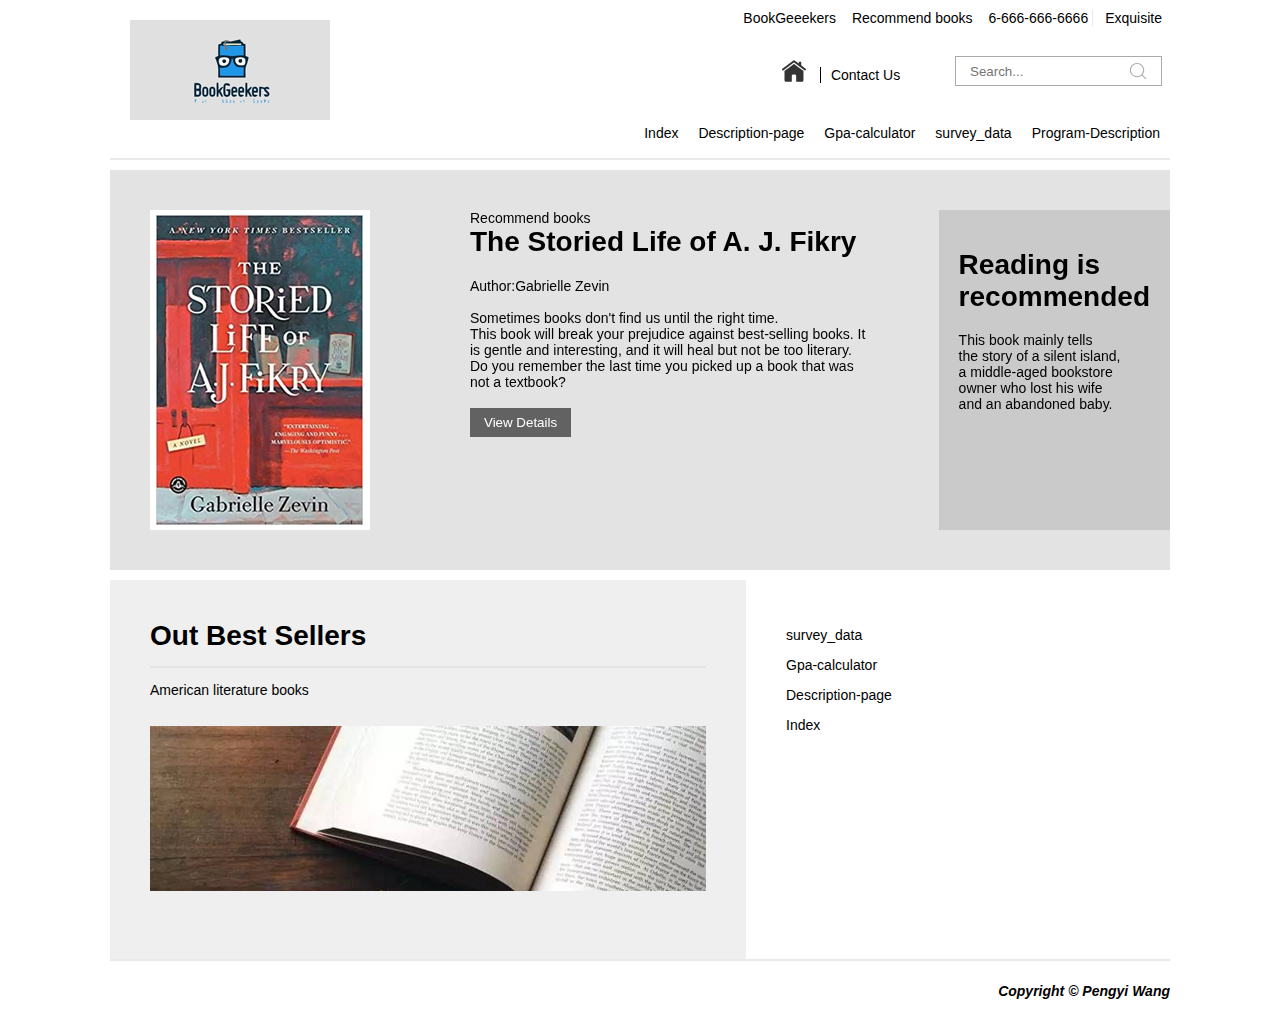
<file: classproject/index.html>
<!DOCTYPE html>
<html lang="en">
<head>
    <meta charset="UTF-8">
    <meta name="viewport" content="width=device-width, initial-scale=1.0">
    <title>Demo</title>
    <!-- Style -->
    <!-- Link Swiper's CSS -->
    <link rel="stylesheet" href="./style/swiper.min.css">
    <!-- Common.css -->
    <link rel="stylesheet" href="./style/Common.css">
    <!-- Header.css -->
    <link rel="stylesheet" href="./style/Header.css">
    <!-- Banner.css -->
    <link rel="stylesheet" href="./style/Banner.css">
    <!-- Content.css -->
    <link rel="stylesheet" href="./style/Content.css">
    <!-- Footer.css -->
    <link rel="stylesheet" href="./style/Footer.css">
</head>
<body>
    <div class="header">
        <div class="logo-main">
            <img src="images/logo1.jpg" alt="">
        </div>
        <div class="nav">
            <ul>
                <li><a href="./introduce.html">Program-Description</a></li>
                <li><a href="./survey_data.html">survey_data</a></li>
                <li><a href="./Gpa-calculator.html">Gpa-calculator</a></li>
                <li><a href="./Description-page.html">Description-page</a></li>
                <li><a href="./index.html">Index</a></li>
            </ul>
        </div>
        <div class="top">
            <ul>
                <li>Exquisite</li>                       
                <li>6-666-666-6666</li>
                <li>Recommend books</li>
                <li>BookGeeekers</li>               
            </ul>
        </div>
        <div class="search">
            <img class="index-icon" src="./images/zhuye.svg" alt="">
            <span>Contact Us</span>
            <form action="#">
                <input type="text" name="" id="" placeholder="Search...">
                <img src="./images/sousuo.svg" alt="">
                <input type="submit" value="">
            </form>
        </div>
    </div>
    <!-- Swiper -->
    <div class="banner swiper-container">
        <div class="line r"></div>
        <div class="swiper-wrapper">
            <div class="swiper-slide">
                <div class="book-cover">
                    <img src="images/book.jpg" alt="">
                </div>
                <div class="book-of-the">
                    <span>Recommend books</span>
                    <h1>The Storied Life of A. J. Fikry</h1>
                    <p>Author:Gabrielle Zevin</p><br>
                    <p>Sometimes books don't find us until the right time. </p>
                    <p>This book will break your prejudice against best-selling books. It is gentle and interesting, and it will heal but not be too literary. Do you remember the last time you picked up a book that was not a textbook?</p>
                    <button>View Details</button>
                </div>
                <div class="our-iron">
                    <h1>Reading is <br> recommended</h1>
                    <p>This book mainly tells<br>the story of a silent island,<br>a middle-aged bookstore <br>owner who lost his wife <br>and an abandoned baby.</p>


                </div>
            </div>
            
            
        </div>
        <!-- Add Pagination -->
        <div class="swiper-pagination"></div>
    </div>
    <div class="content">
        <div class="out-best">
            <div class="con">
                <h1>Out Best Sellers</h1>
                <div class="line"></div>
                <p>American literature books</p>
                <!-- Swiper -->
                <div class="swiper-container-1">
                    <div class="swiper-wrapper">
                        <div class="swiper-slide swiper-slide-1">
                            <img src="images/a1.jpg" alt="">
                        </div>
                        <div class="swiper-slide swiper-slide-1"></div>
                        <div class="swiper-slide swiper-slide-1"></div>
                        <div class="swiper-slide swiper-slide-1"></div>
                        <div class="swiper-slide swiper-slide-1"></div>
                        <div class="swiper-slide swiper-slide-1"></div>
                        <div class="swiper-slide swiper-slide-1"></div>
                        <div class="swiper-slide swiper-slide-1"></div>
                        <div class="swiper-slide swiper-slide-1"></div>
                        <div class="swiper-slide swiper-slide-1"></div>
                    </div>
                </div>
                
            </div>
        </div>
        <div class="shop-books">
            <div class="con">
                <ul>
                    <li><a href="./survey_data.html">survey_data</a></li>
                    <li><a href="./Gpa-calculator.html">Gpa-calculator</a></li>
                    <li><a href="./Description-page.html">Description-page</a></li>
                    <li><a href="./index.html">Index</a></li>
                </ul>
            </div>
        </div>
    </div>
    <div class="footer">
        <div class="fr">
            <span>Copyright © Pengyi Wang </span>
        </div>
    </div>
    
</body>
</html>
</file>
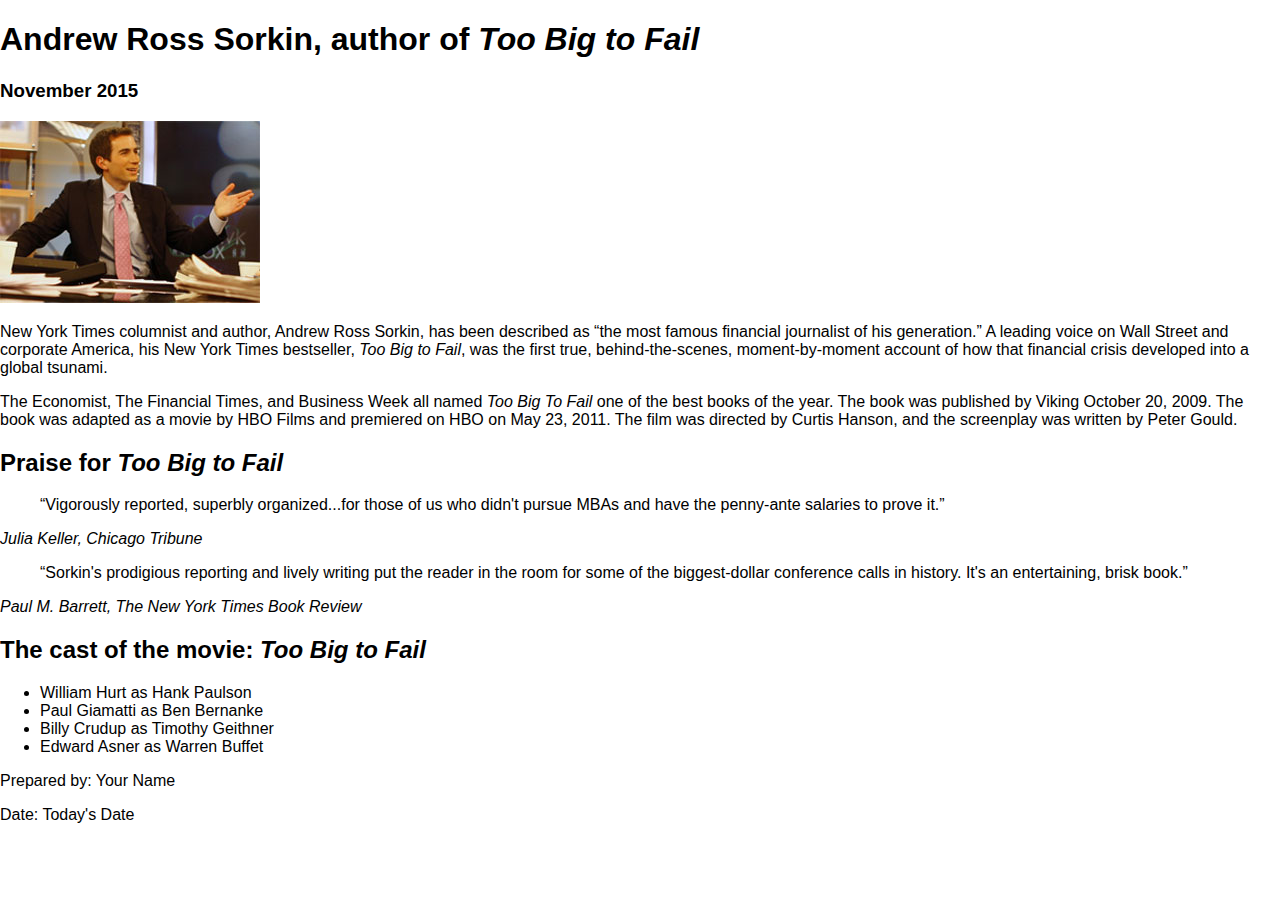
<file: week3/index.html>
<!DOCTYPE html>
<html lang="en">

<head>
	<meta charset="utf-8">
	<title>San Joaquin Valley Town Hall</title>
	<link rel="shortcut icon" href="images/favicon.ico">
	<link rel="stylesheet" href="styles/normalize.css">
	<link rel="stylesheet" href="styles/c05x_sorkin.css">
</head>
<body>
	<main>
		<h1>Andrew Ross Sorkin, author of <i>Too Big to Fail</i></h1>
		<h3>November 2015</h3>
		<img src="images/sorkin_desk260.jpg" alt="Andrew Ross Sorkin" width="260">
		<p>New York Times columnist and author, Andrew Ross Sorkin, has been described as <q>the most famous financial journalist of his generation.</q> A leading voice on Wall Street and corporate America, his New York Times bestseller, <i>Too Big to Fail</i>, was the first true, behind-the-scenes, moment-by-moment account of how that financial crisis developed into a global tsunami.</p>
		<p>The Economist, The Financial Times, and Business Week all named <i>Too Big To Fail</i> one of the best books of the year. The book was published by Viking October 20, 2009. The book was adapted as a movie by HBO Films and premiered on HBO on May 23, 2011. The film was directed by Curtis Hanson, and the screenplay was written by Peter Gould.</p>
		
		<h2>Praise for <i>Too Big to Fail</i></h2>
		<blockquote>&ldquo;Vigorously reported, superbly organized...for those of us who didn't pursue MBAs and have the penny-ante salaries to prove it.&rdquo;</blockquote>
		<p><cite>Julia Keller, Chicago Tribune</cite></p>
		<blockquote>&ldquo;Sorkin's prodigious reporting and lively writing put the reader in the room for some of the biggest-dollar conference calls in history. It's an entertaining, brisk book.&rdquo;</blockquote>
		<p><cite>Paul M. Barrett, The New York Times Book Review</cite></p>
		
		<h2>The cast of the movie: <i>Too Big to Fail</i></h2>
		<ul>
			<li>William Hurt as Hank Paulson</li>
			<li>Paul Giamatti as Ben Bernanke</li>
			<li>Billy Crudup as Timothy Geithner</li>
			<li>Edward Asner as Warren Buffet</li>
		</ul>
	</main>
	<footer>
		<p>Prepared by: Your Name</p>
		<p>Date: Today's Date</p>
	</footer>
</body>
</html>
</file>
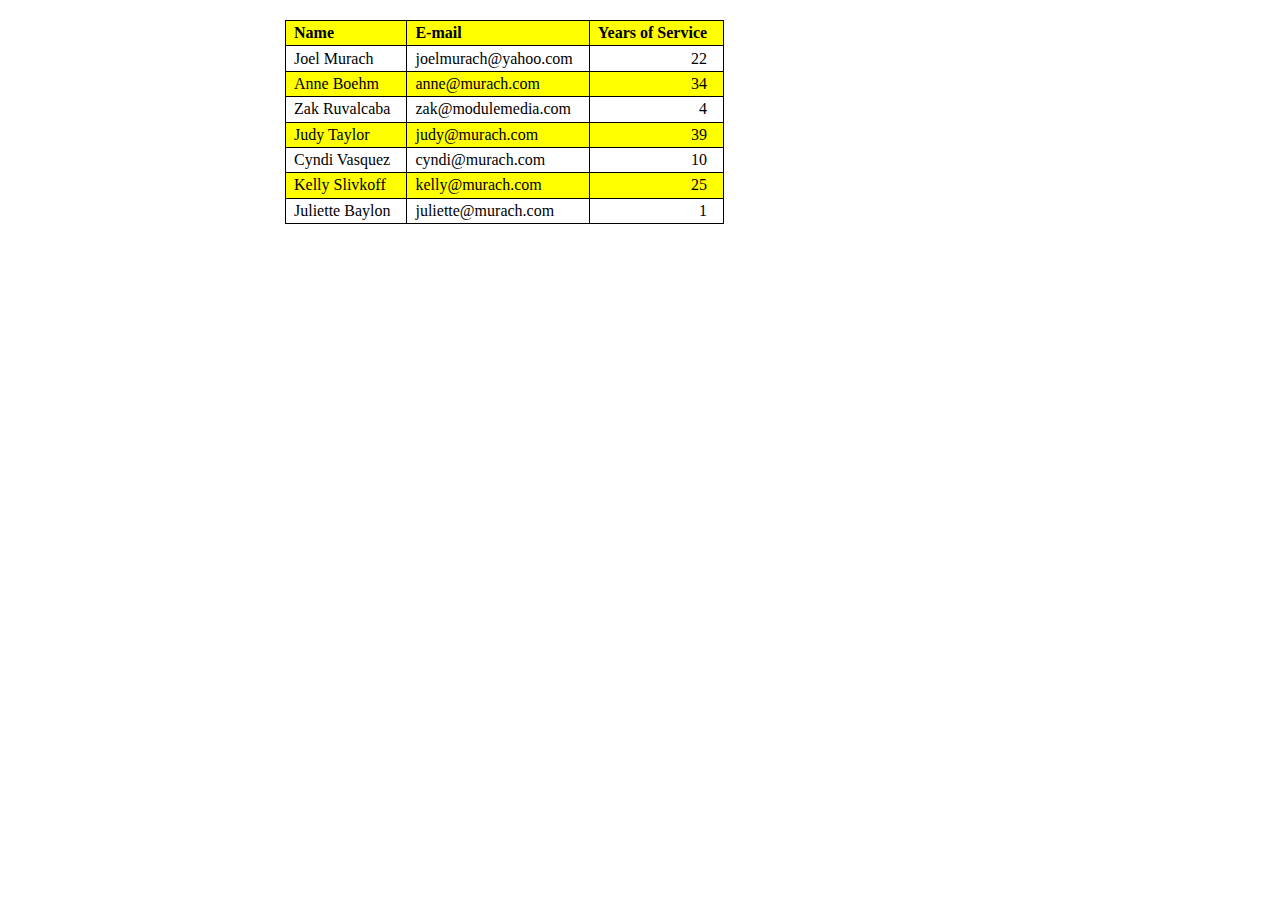
<file: week4employeetable/index.html>
<!DOCTYPE html>
<html>
<head>
    <meta charset="utf-8">
    <title>Employee table</title>
	<style>
		body {
			width: 750px;
			margin: 0 auto;
		}
		table {
			border-collapse: collapse;
			border: 1px solid black;
			margin: 20px;
		}
		thead {
			background-color: yellow;
		}
		th, td {
			border: 1px solid black;
			padding: .2em 1em .2em .5em;
			text-align: left;
			vertical-align: middle;
		}
		.right {
			text-align: right;
		}
		tbody tr:nth-child(even) td {
			background-color: yellow;
		}
	</style>
</head>

<body>
<table>
	<thead>
		<tr>
			<th>Name</th>
			<th>E-mail</th>
			<th class="right">Years of Service</th>
		</tr>
	</thead>
	<tbody>
		<tr>
			<td>Joel Murach</td>
			<td>joelmurach@yahoo.com</td>
			<td class="right">22</td>
		</tr>
		<tr>
			<td>Anne Boehm</td>
			<td>anne@murach.com</td>
			<td class="right">34</td>
		</tr>
		<tr>
			<td>Zak Ruvalcaba</td>
			<td>zak@modulemedia.com</td>
			<td class="right">4</td>
		</tr>
		<tr>
			<td>Judy Taylor</td>
			<td>judy@murach.com</td>
			<td class="right">39</td>
		</tr>
		<tr>
			<td>Cyndi Vasquez</td>
			<td>cyndi@murach.com</td>
			<td class="right">10</td>
		</tr>
		<tr>
			<td>Kelly Slivkoff</td>
			<td>kelly@murach.com</td>
			<td class="right">25</td>
		</tr>
		<tr>
			<td>Juliette Baylon</td>
			<td>juliette@murach.com</td>
			<td class="right">1</td>
		</tr>
	</tbody>
</table>
</body>
</html>
</file>
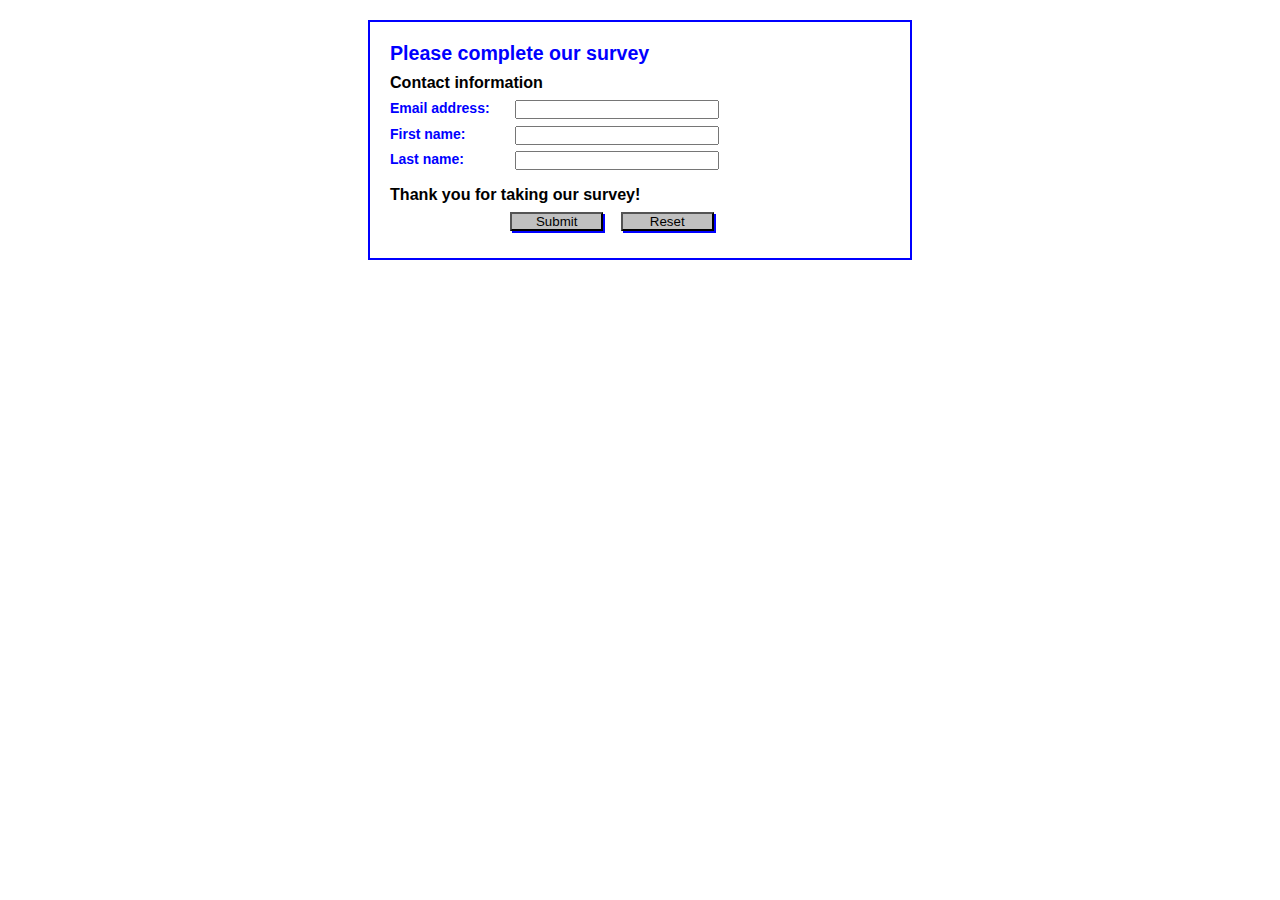
<file: week4survey/index.html>
<!DOCTYPE HTML>
<html lang="en">
<head>
	<meta charset="utf-8">
    <title>Complete a Form</title>
    <style>
    	* {
    		margin: 0;
    		padding: 0;
    	}
		body {
			font: 87.5% Arial, Helvetica, sans-serif;
			width: 500px;
		    margin: 20px auto;
		    padding: 20px;
		    border: 2px solid blue;
		}
		h1 {
			color: blue; 
			font-size: 140%;
		}
		h2 {
			font-size: 115%;
			padding: .5em 0;
		}
		label {
			color: blue;
			float: left;
			width: 8em;
			font-weight: bold;
			text-align: left;
		}
		input {
			width: 15em;
			margin: 0 0 .5em 1em;
		}
		#button, #reset {
			width: 7em;
			background-color: silver;
			box-shadow: 2px 2px 0 blue; }
		#button {
			margin-left: 9em;
		}
	</style>
</head>

<body>
<h1>Please complete our survey</h1>
<form name="myform" action="survey.php" method="post">
	
	<h2>Contact information</h2>
	<label for="email">Email address:</label>
    <input type="email" name="email" id="email"><br>
    <label for="firstname">First name:</label>
    <input type="text" name="firstname" id="firstname"><br>
    <label for="lastname">Last name:</label>
    <input type="text" name="lastname" id="lastname"><br>
    
    <h2>Thank you for taking our survey!</h2>
    <input type="submit" name="button" id="button" value="Submit">
    <input type="reset" name="reset" id="reset"> 
</form>
</body>
</html>
</file>
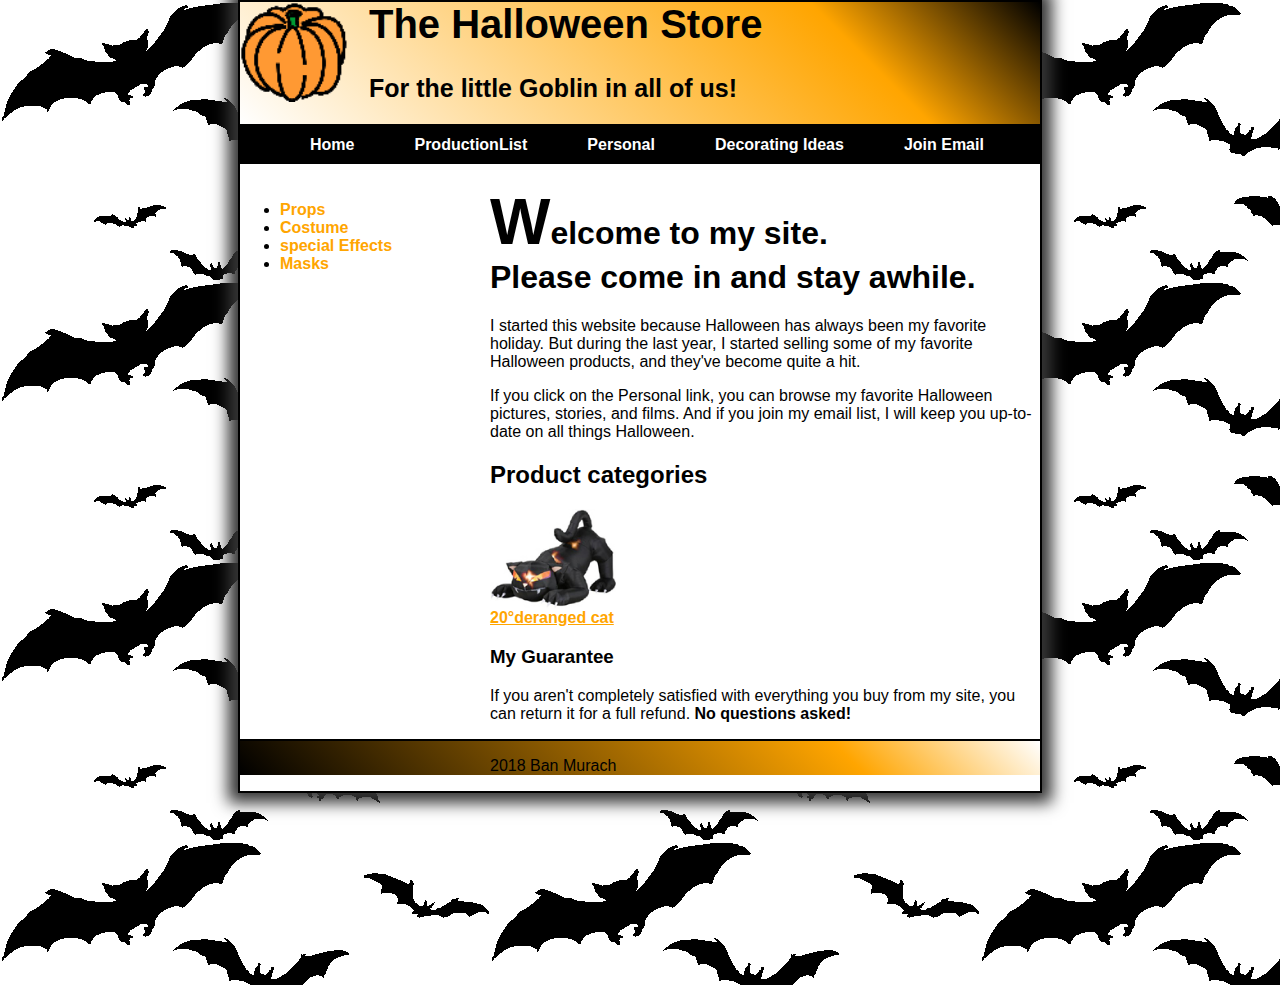
<file: homework1/halloween_exercises/index.html>
<!DOCTYPE html>

<html lang="en">
<head>
	<meta charset="utf-8" />
	<title>Helloween Store</title>
    <link rel="stylesheet" href="styles/main.css">
</head>

<body>
    <header>
        <img src="images/pumpkin.gif">
        <h1 class="header1">The Halloween Store</h1>
        <h2 class="header2">For the little Goblin in all of us!</h2>
    </header>
<div>
        <nav id="nav_menu">
    <ul>
        <li class="background color2"><a href="index.html" class="background1">Home</a></li>
        <li class="background color2"><a href="list.html" class="background1">ProductionList</a></li>
        <li class="background color2"><a href="#" class="background1">Personal</a></li>
        <li class="background color2"><a href="product.html" class="background1">Decorating Ideas</a></li>
            <ul>
                <li class="background color2"><a href="#" class="background1">Outdoor</a></li>
                <li class="background color2"><a href="#" class="background1">Indoor</a></li>
                <li class="background color2"><a href="#" class="background1">Table</a></li>
                <li class="background color2"><a href="#" class="background1">Threats</a></li>
            </ul>        
        <li class="background color2"><a href="#" class="background1">Join Email</a></li>
    </ul>
        </nav>
</div>
    
     <main>
         <aside>
        <div style="float: left;height: 800px;width: 250px"><nav>
            <ul class=leftsec>
                <li><a href="products/props.html">Props</a></li>
                <li><a href="products/costume.html">Costume</a></li>
                <li><a href="products/special effects.html">special Effects</a></li>
                <li><a href="products/masks.html">Masks</a></li>
            </ul>
            </nav></div>
         </aside>
    
         <div><h1><span>W</span>elcome to my site.<br> Please come in and stay awhile.</h1>

<p>I started this website because Halloween has always been my favorite holiday. But during the last year, I started selling some of my favorite Halloween products, and they've become quite a hit.</p>
<p>If you click on the Personal link, you can browse my favorite Halloween pictures, stories, and films. And if you join my email list, I will keep you up-to-date on all things Halloween.</p>        

        <h2>Product categories</h2>
            <img style="margin-right: 400px;height=150px"src="images/cat1.jpg">
             <a href="images/cat1.html"><u>20°deranged cat</u></a>
        
            <h3>My Guarantee</h3>
             <div><p>If you aren't completely satisfied with everything you buy from my site, you can return it for a full refund.
                 <b> No questions asked!</b></p></div>
         </div>
        </main>
    <footer>
            <p>2018 Ban Murach</p>
    </footer>
	
</body>
</html>
</file>
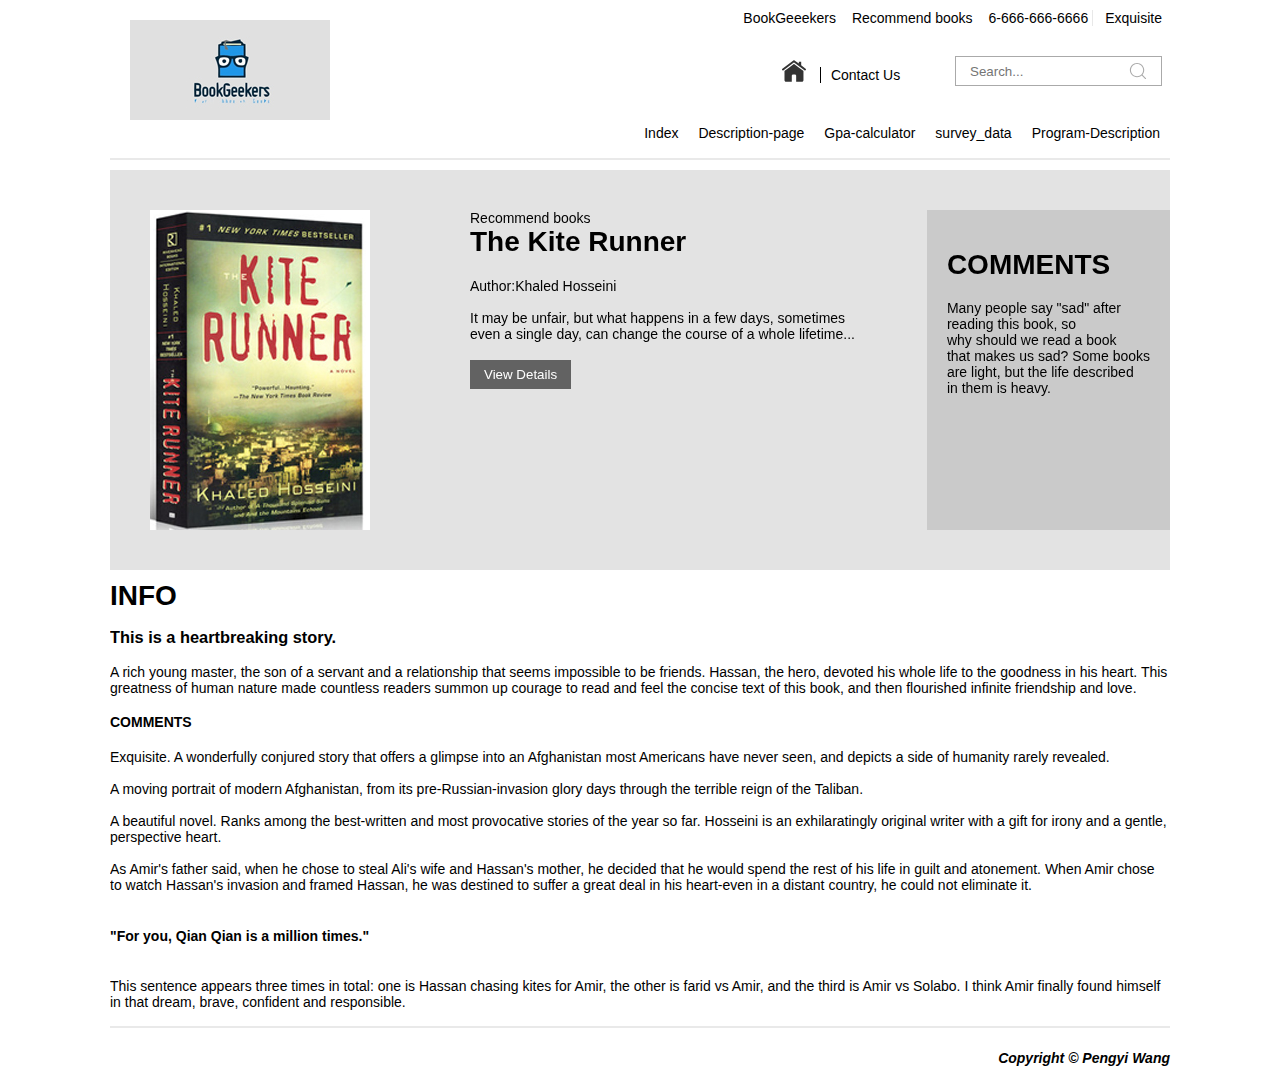
<file: classproject/Description-page.html>
<!DOCTYPE html>
<html lang="en">
<head>
    <meta charset="UTF-8">
    <meta name="viewport" content="width=device-width, initial-scale=1.0">
    <title>Demo</title>
    <!-- Style -->
    <!-- Link Swiper's CSS -->
    <link rel="stylesheet" href="./style/swiper.min.css">
    <!-- Common.css -->
    <link rel="stylesheet" href="./style/Common.css">
    <!-- Header.css -->
    <link rel="stylesheet" href="./style/Header.css">
    <!-- Banner.css -->
    <link rel="stylesheet" href="./style/Banner.css">
    <!-- Content.css -->
    <link rel="stylesheet" href="./style/Content.css">
    <!-- Footer.css -->
    <link rel="stylesheet" href="./style/Footer.css">
</head>
<body>
    <div class="header">
        <div class="logo-main">
            <img src="images/logo1.jpg" alt="">
        </div>
        <div class="nav">
            <ul>
                <li><a href="./introduce.html">Program-Description</a></li>
                <li><a href="./survey_data.html">survey_data</a></li>
                <li><a href="./Gpa-calculator.html">Gpa-calculator</a></li>
                <li><a href="./Description-page.html">Description-page</a></li>
                <li><a href="./index.html">Index</a></li>
            </ul>
        </div>
        <div class="top">
            <ul>
                <li>Exquisite</li>                       
                <li>6-666-666-6666</li>
                <li>Recommend books</li>
                <li>BookGeeekers</li>               
            </ul>
        </div>
        <div class="search">
            <img class="index-icon" src="./images/zhuye.svg" alt="">
            <span>Contact Us</span>
            <form action="#">
                <input type="text" name="" id="" placeholder="Search...">
                <img src="./images/sousuo.svg" alt="">
                <input type="submit" value="">
            </form>
        </div>
    </div>
    <!-- Swiper -->
    <div class="banner swiper-container">
        <div class="line r"></div>
        <div class="swiper-wrapper">
            <div class="swiper-slide">
                <div class="book-cover">
                    <img src="images/book2.jpg" alt="">
                </div>
                <div class="book-of-the">
                    <span>Recommend books</span>
                    <h1>The Kite Runner</h1>
                    <p>Author:Khaled Hosseini</p><br>
                    <p>It may be unfair, but what happens in a few days, sometimes even a single day, can change the course of a whole lifetime...</p>
                   
                    <button>View Details</button>
                </div>
                <div class="our-iron">
                    <h1>COMMENTS</h1>
                    <p>Many people say "sad" after <br> reading this book, so<br> why should we read a book <br>that makes us sad? Some books<br> are light, but the life described<br> in them is heavy.</p>
                </div>
            </div>
        </div>
        <!-- Add Pagination -->
        <div class="swiper-pagination"></div>
    </div>
    <div class="content">
        <h1>INFO</h1>
        <h3>This is a heartbreaking story.</h3>
        <p>A rich young master, the son of a servant and a relationship that seems impossible to be friends. Hassan, the hero, devoted his whole life to the goodness in his heart. This greatness of human nature made countless readers summon up courage to read and feel the concise text of this book, and then flourished infinite friendship and love.</p>
        <h4>COMMENTS</h4>
        <p>Exquisite. A wonderfully conjured story that offers a glimpse into an Afghanistan most Americans have never seen, and depicts a side of humanity rarely revealed.</p><br>
        <p>A moving portrait of modern Afghanistan, from its pre-Russian-invasion glory days through the terrible reign of the Taliban. </p><br>
        <p>A beautiful novel. Ranks among the best-written and most provocative stories of the year so far. Hosseini is an exhilaratingly original writer with a gift for irony and a gentle, perspective heart. </p><br>
        <p>As Amir's father said, when he chose to steal Ali's wife and Hassan's mother, he decided that he would spend the rest of his life in guilt and atonement. When Amir chose to watch Hassan's invasion and framed Hassan, he was destined to suffer a great deal in his heart-even in a distant country, he could not eliminate it.</p><br>
        <h4>"For you, Qian Qian is a million times."</h4><br>
        <p>This sentence appears three times in total: one is Hassan chasing kites for Amir, the other is farid vs Amir, and the third is Amir vs Solabo. I think Amir finally found himself in that dream, brave, confident and responsible.</p><br>
        
    </div>
    <div class="footer">
        <div class="fr">
           <span>Copyright © Pengyi Wang </span>
        </div>
    </div>
    
</body>
</html>
</file>
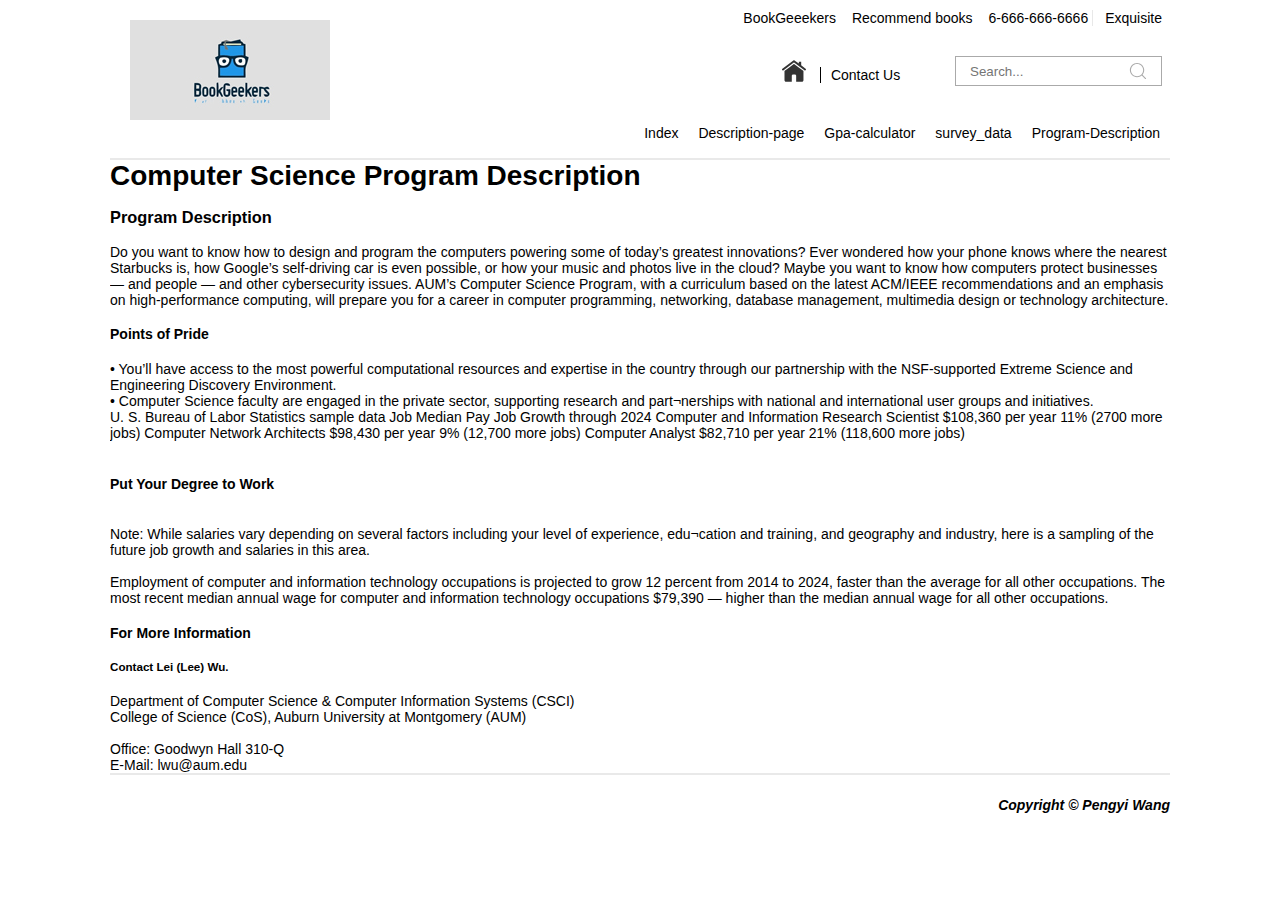
<file: classproject/introduce.html>
<!DOCTYPE html>
<html lang="en">
<head>
    <meta charset="UTF-8">
    <meta name="viewport" content="width=device-width, initial-scale=1.0">
    <title>Demo</title>
    <!-- Style -->
    <!-- Link Swiper's CSS -->
    <link rel="stylesheet" href="./style/swiper.min.css">
    <!-- Common.css -->
    <link rel="stylesheet" href="./style/Common.css">
    <!-- Header.css -->
    <link rel="stylesheet" href="./style/Header.css">
    <!-- Banner.css -->
    <link rel="stylesheet" href="./style/Banner.css">
    <!-- Content.css -->
    <link rel="stylesheet" href="./style/Content.css">
    <!-- Footer.css -->
    <link rel="stylesheet" href="./style/Footer.css">
</head>
<body>
    <div class="header">
        <div class="logo-main">
            <img src="images/logo1.jpg" alt="">
        </div>
        <div class="nav">
            <ul>
                <li><a href="./introduce.html">Program-Description</a></li>
                <li><a href="./survey_data.html">survey_data</a></li>
                <li><a href="./Gpa-calculator.html">Gpa-calculator</a></li>
                <li><a href="./Description-page.html">Description-page</a></li>
                <li><a href="./index.html">Index</a></li>
            </ul>
        </div>
        <div class="top">
            <ul>
                <li>Exquisite</li>                       
                <li>6-666-666-6666</li>
                <li>Recommend books</li>
                <li>BookGeeekers</li>               
            </ul>
        </div>
        <div class="search">
            <img class="index-icon" src="./images/zhuye.svg" alt="">
            <span>Contact Us</span>
            <form action="#">
                <input type="text" name="" id="" placeholder="Search...">
                <img src="./images/sousuo.svg" alt="">
                <input type="submit" value="">
            </form>
        </div>
    </div>
    <!-- Swiper -->
    <!-- <div class="banner swiper-container">
        <div class="line r"></div>
        
        <div class="swiper-pagination"></div>
    </div> -->
    <div class="content">
        <h1>Computer Science Program Description</h1>
        <h3>Program Description</h3>
        <p>Do you want to know how to design and program the computers powering some of today’s greatest innovations? Ever wondered how your phone knows where the nearest Starbucks is, how Google’s self-driving car is even possible, or how your music and photos live in the cloud? Maybe you want to know how computers protect businesses — and people — and other cybersecurity issues. AUM’s Computer Science Program, with a curriculum based on the latest ACM/IEEE recommendations and an emphasis on high-performance computing, will prepare you for a career in computer programming, networking, database management, multimedia design or technology architecture.</p>
        <h4>Points of Pride</h4>
        <ul>
            <li>•   You’ll have access to the most powerful computational resources and expertise in the country through our partnership with the NSF-supported Extreme Science and Engineering Discovery Environment.</li>
            <li>•   Computer Science faculty are engaged in the private sector, supporting research and part¬nerships with national and international user groups and initiatives.</li>
        </ul>
        <p>U. S. Bureau of Labor Statistics sample data
Job Median Pay  Job Growth through 2024
Computer and Information Research Scientist $108,360 per year   11% (2700 more jobs)
Computer Network Architects $98,430 per year    9% (12,700 more jobs)
Computer Analyst    $82,710 per year    21% (118,600 more jobs)</p><br>
        
        <h4>Put Your Degree to Work</h4><br>
        <p>Note: While salaries vary depending on several factors including your level of experience, edu¬cation and training, and geography and industry, here is a sampling of the future job growth and salaries in this area.</p><br>
        <p>Employment of computer and information technology occupations is projected to grow 12 percent from 2014 to 2024, faster than the average for all other occupations. The most recent median annual wage for computer and information technology occupations $79,390 — higher than the median annual wage for all other occupations.</p>
        <h4>For More Information</h4>
        <h5>Contact Lei (Lee) Wu.</h5>
        <p>Department of Computer Science & Computer Information Systems (CSCI)</p>
        <p>College of Science (CoS), Auburn University at Montgomery (AUM)</p><br>
        <p>Office: Goodwyn Hall 310-Q</p>
        <p>E-Mail: lwu@aum.edu</p>
    </div>
    <div class="footer">
        <div class="fr">
           <span>Copyright © Pengyi Wang </span>
        </div>
    </div>
    
</body>
</html>
</file>
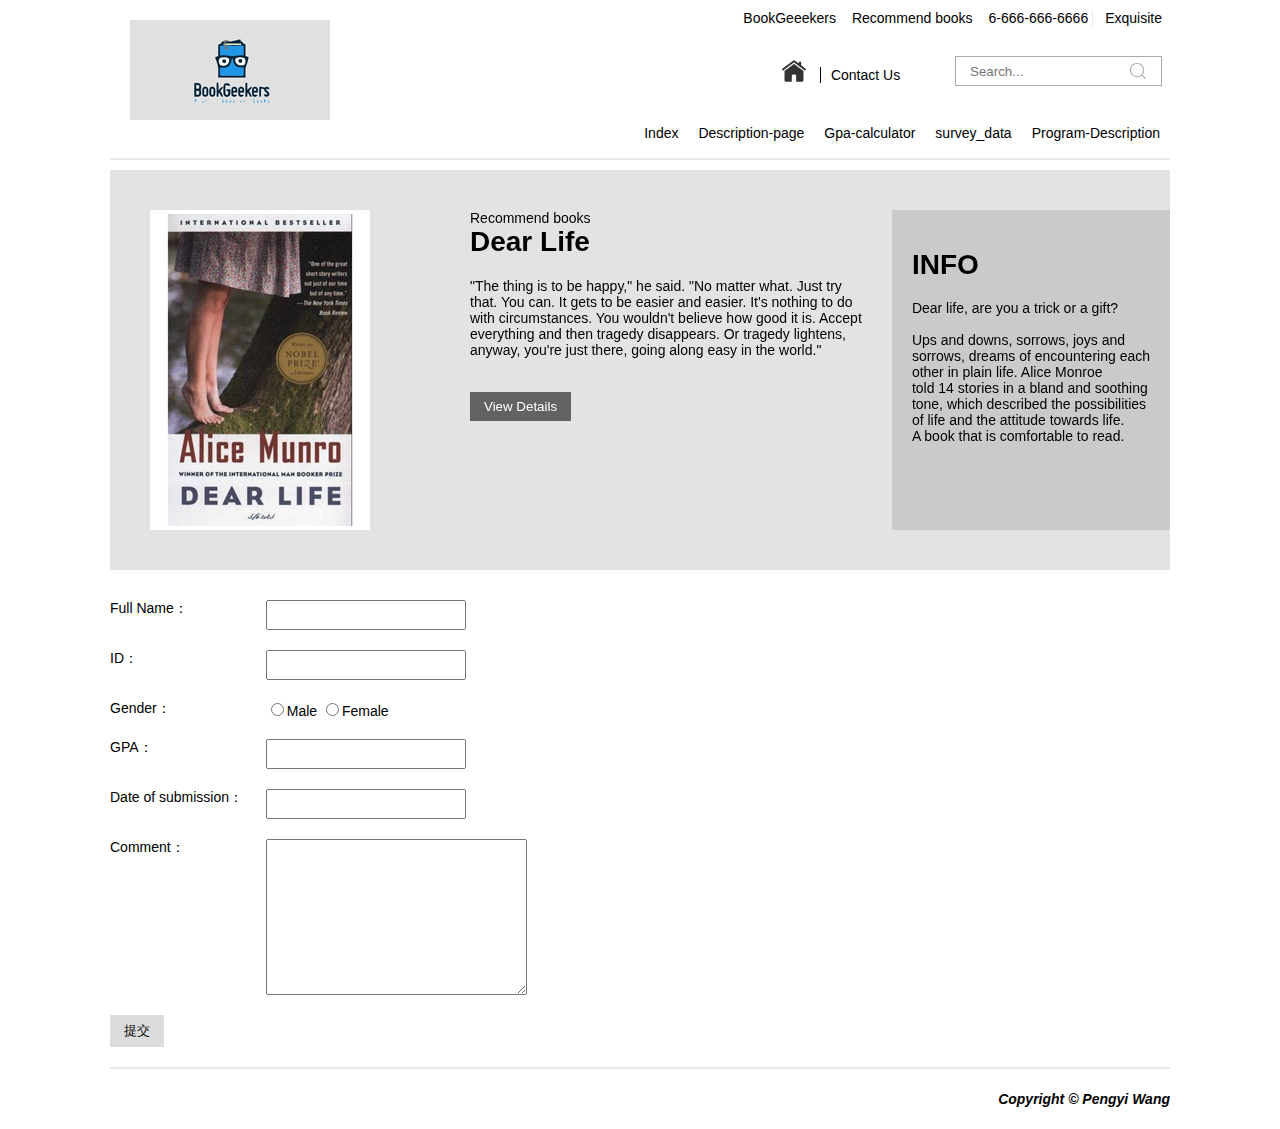
<file: classproject/survey_data.html>
<!DOCTYPE html>
<html lang="en">
<head>
    <meta charset="UTF-8">
    <meta name="viewport" content="width=device-width, initial-scale=1.0">
    <title>Demo</title>
    <!-- Style -->
    <!-- Link Swiper's CSS -->
    <link rel="stylesheet" href="./style/swiper.min.css">
    <!-- Common.css -->
    <link rel="stylesheet" href="./style/Common.css">
    <!-- Header.css -->
    <link rel="stylesheet" href="./style/Header.css">
    <!-- Banner.css -->
    <link rel="stylesheet" href="./style/Banner.css">
    <!-- Content.css -->
    <link rel="stylesheet" href="./style/Content.css">
    <!-- Footer.css -->
    <link rel="stylesheet" href="./style/Footer.css">
    <!-- survey_data.css -->
    <link rel="stylesheet" href="./style/survey_data.css">
</head>
<body>
    <div class="header">
        <div class="logo-main">
            <img src="images/logo1.jpg" alt="">
        </div>
        <div class="nav">
            <ul>
                <li><a href="./introduce.html">Program-Description</a></li>
                <li><a href="./survey_data.html">survey_data</a></li>
                <li><a href="./Gpa-calculator.html">Gpa-calculator</a></li>
                <li><a href="./Description-page.html">Description-page</a></li>
                <li><a href="./index.html">Index</a></li>

            </ul>
        </div>
        <div class="top">
            <ul>
                <li>Exquisite</li>                       
                <li>6-666-666-6666</li>
                <li>Recommend books</li>
                <li>BookGeeekers</li>               
            </ul>
        </div>
        <div class="search">
            <img class="index-icon" src="./images/zhuye.svg" alt="">
            <span>Contact Us</span>
            <form action="#">
                <input type="text" name="" id="" placeholder="Search...">
                <img src="./images/sousuo.svg" alt="">
                <input type="submit" value="">
            </form>
        </div>
    </div>
    <!-- Swiper -->
    <div class="banner swiper-container">
        <div class="line r"></div>
        <div class="swiper-wrapper">
            <div class="swiper-slide">
                <div class="book-cover">
                   <img src="images/book4.jpg" alt="">
                </div>
                <div class="book-of-the">
                    <span>Recommend books</span>
                    <h1>Dear Life </h1>
                    <p>"The thing is to be happy," he said. "No matter what. Just try that. You can. It gets to be easier and easier. It's nothing to do with circumstances. You wouldn't believe how good it is. Accept everything and then tragedy disappears. Or tragedy lightens, anyway, you're just there, going along easy in the world." </p>
                    <br>
                    <button>View Details</button>
                </div>
                <div class="our-iron">
                    <h1> INFO </h1>
                    <p>Dear life, are you a trick or a gift?</p><br>
                    <p>Ups and downs, sorrows, joys and <br>sorrows, dreams of encountering each<br> other in plain life. Alice Monroe<br> told 14 stories in a bland and soothing <br>tone, which described the possibilities<br> of life and the attitude towards life.<br> A book that is comfortable to read.</p>
                </div>
            </div>           
        </div>
        <!-- Add Pagination -->
        <div class="swiper-pagination"></div>
    </div>
    <div class="content">
        <form action="#">
            <label for="">
                <div class="t">Full Name：</div><input type="text" name="name" id="">
            </label>
            <label for="">
                <div class="t">ID：</div><input type="text" name="id" id="">
            </label>
            <label for="">
                <div class="t">Gender：</div><input type="radio" name="gender" id="">Male
                <input type="radio" name="gender" id="">Female
            </label>
            <label for="">
                <div class="t">GPA：</div><input type="text" name="" id="">
            </label>
            <label for="">
                <div class="t">Date of submission：</div><input type="text" name="date" id="">
            </label>
            <label for="">
                <div class="t">Comment：</div><textarea name="Comment" id="" cols="30" rows="10"></textarea>
            </label>
            <label for="">
                <input type="submit" value="提交">
            </label>
        </form>
    </div>
    <div class="footer">
        <div class="fr">
            <span>Copyright © Pengyi Wang </span>
        </div>
    </div>
    <!-- Script -->
    <!-- Jquery.js -->
    <script src="./script/jquery.min.js"></script>
    <!-- Swiper JS -->
    <script src="./script/swiper.min.js"></script>
</body>
</html>
</file>
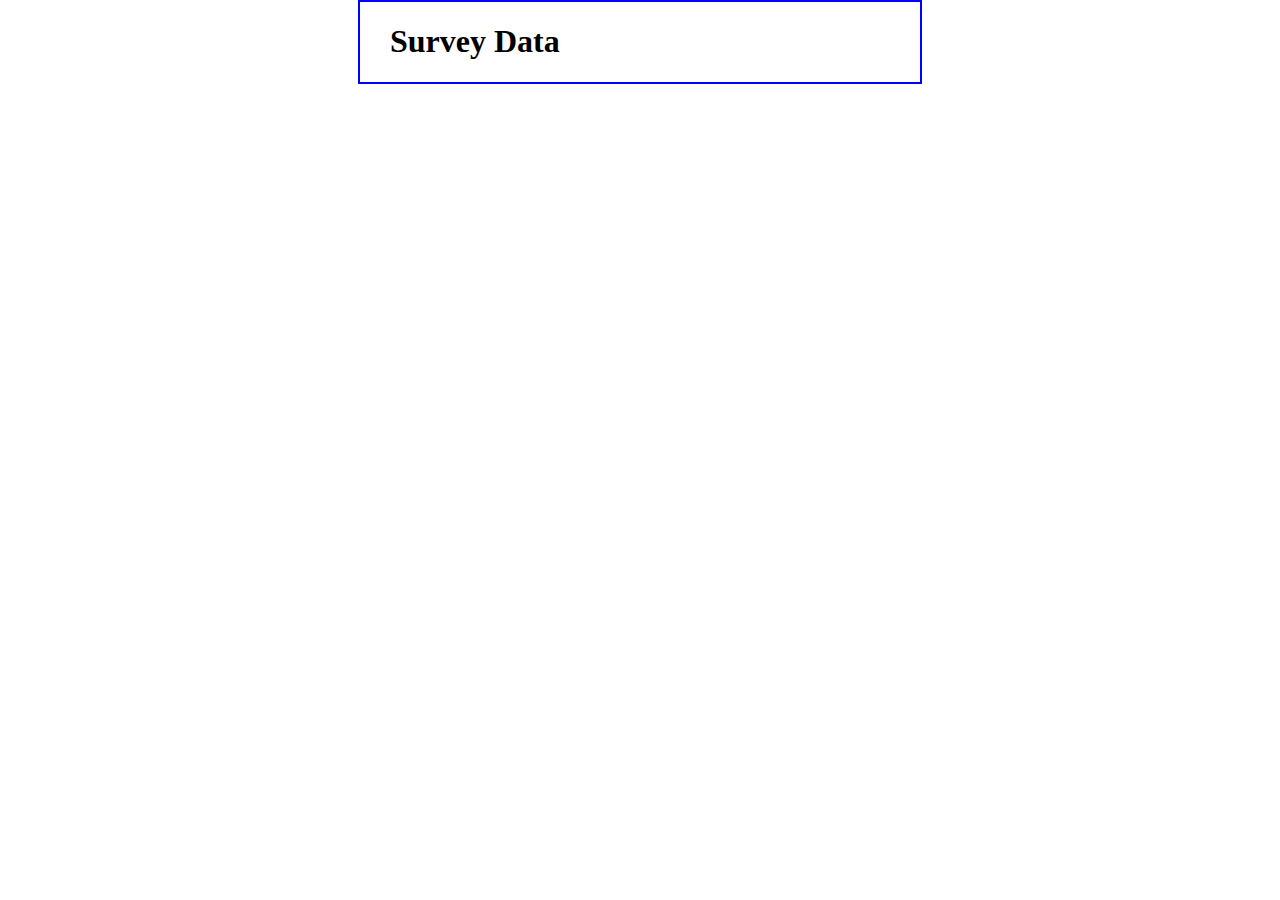
<file: week4survey/survey_data.html>
<!DOCTYPE html>
<html>
<head>
<title>Survey Data</title>
<style>
    body {
    	width: 500px;
    	margin: 0 auto;
    	padding: 0 30px;
    	border: 2px solid blue;
    }
    dt {
        font-weight: bold;
    }
</style>
<script type="text/javascript">
//<![CDATA[
var decode = function ( text ) {
    text = text.replace(/\+/g, " ");
    text = text.replace(/%[a-fA-F0-9]{2}/g, 
        function ( text ) {
            return String.fromCharCode( "0x" + text.substr(1,2));
        }
    );
    return text;
}
    
var display_data = function () {
    var query = location.search.replace("?", "");
    if ( query == "" ) return;
    
    var fields = query.split("&");
    
    if ( fields.length == 0 ) {
        document.write("<p>No data was submitted.</p>");
    } else {
        document.write("<dl>");
        var field_parts;
        for ( var i in fields ) {
            field_parts = fields[i].split("=");
            field_parts[0] = decode( field_parts[0] );
            field_parts[1] = decode( field_parts[1] );
            document.write("<dt>" + field_parts[0] + "</dt>");
            document.write("<dd>" + field_parts[1] + "</dd>");
        }
        document.write("</dl>");
    }
}
//]]>
</script>
</head>

<body>
    <h1>Survey Data</h1>
    <script>display_data();</script>
</body>
</html>
</file>
<file: classproject/style/Common.css>
body {
	width: 1060px;
	margin: auto;
}

* {
	box-sizing: border-box;
}

.container {
	width: 1200px;
	margin: 0 auto;
}

ul {
	margin: 0;
	padding: 0;
}

li {
	list-style: none;
}

a {
	text-decoration: none;
	color: #000;
}

p {
	margin: 0;
}

html,body {
	position: relative;
	height: 100%;
}

body {
	background: #fff;
	font-family: Helvetica Neue, Helvetica, Arial, sans-serif;
	font-size: 14px;
	color: #000;
}
</file>
<file: classproject/style/Header.css>
.header {
	padding: 10px 20px;
	background-color: #fff;
	border-bottom: 2px solid rgb(233,233,233);
	position: relative;
	height: 160px;
	padding-right: 0;
}

.header .logo-main {
	padding-top: 10px;
	overflow: hidden;
	float: left;
}

.header .logo-main .logo {
	width: 200px;
	height: 100px;
	background-color: rgb(232,232,232);
	padding-top: 30px;
	padding-left: 16px;
	font-weight: 600;
	line-height: 24px;
}

.header .nav {
	height: 30px;
	line-height: 30px;
	position: absolute;
	right: 0;
	bottom: 10px;
}

.header .nav li {
	float: right;
	margin: 0 10px;
}

.header .nav li a {
	display: block;
}

.header .top {
	position: absolute;
	right: 0;
	top: 10px;
}

.header .top ul li {
	float: right;
	padding: 0 4px;
	margin: 0 4px;
	font-size: 14px;
}

.header .top ul li:nth-child(2) {
	border-right: 1px solid rgb(232,232,232);
}

.header .search {
	float: right;
	width: 380px;
	height: 50px;
	margin-top: 46px;
	margin-right: 8px;
}

.header .search form {
	height: 30px;
	position: relative;
	float: right;
}

.header .search form input {
	height: 30px;
	padding: 0 14px;
	border: 1px solid #aaa;
}

.header .search img {
	width: 24px;
}

.header .search span {
	margin: 0 10px;
	padding: 0 10px;
	border-left: 1px solid #000;
}

.header .search form img {
	position: absolute;
	right: 14px;
	top: 0;
	width: 20px;
	margin-top: 5px;
}

.header .search .index-icon {
	transform: translate(0,3px);
}

.search form input[type=submit] {
	position: absolute;
	right: 14px;
	top: 0;
	width: 30px;
	height: 30px;
	cursor: pointer;
	opacity: 0;
}
</file>
<file: classproject/style/Banner.css>
.banner {
	height: 400px;
	background-color: rgb(227,227,227);
	margin: 10px 0;
	padding: 40px 0;
	padding-left: 40px;
}

.banner .book-cover {
	width: 220px;
	height: 100%;
	float: left;
	position: relative;
	background-color: rgb(192,192,192);
}

.banner .book-cover span {
	position: absolute;
	left: 50%;
	top: 50%;
	font-size: 14px;
	transform: translate(-50%,-50%);
}

.banner .book-of-the {
	float: left;
	margin-left: 100px;
	width: 400px;
	height: 100%;
}

.banner .book-of-the h1 {
	margin: 0;
	margin-bottom: 20px;
}

.banner .book-of-the button {
	padding: 7px 14px;
	background-color: rgb(98,98,98);
	border: none;
	color: #fff;
	margin-top: 18px;
}

.banner .our-iron {
	float: right;
	height: 100%;
	padding: 20px;
	background-color: rgb(202,202,202);
}

.banner .line.r {
	width: 40px;
	height: 100%;
	background-color: rgb(227,227,227);
	position: absolute;
	left: 0;
	top: 0;
	z-index: 99;
}
</file>
<file: classproject/style/Content.css>
.content {
	overflow: hidden;
}

.content h1,.content p {
	margin: 0;
}

.content .out-best {
	float: left;
	width: 60%;
	padding: 40px;
	background-color: rgb(239,239,239);
	position: relative;
}

.content .out-best .con {
	width: 100%;
}

.content .out-best .line {
	width: 100%;
	background-color: rgb(227,227,227);
	height: 2px;
	margin: 14px 0;
}

.content .shop-books {
	float: left;
	width: 40%;
	padding: 40px;
}

.content .shop-books .con {
	width: 100%;
}

.content .shop-books .con h1 {
	font-size: 26px;
}

.content .shop-books .con ul li {
	height: 30px;
	line-height: 30px;
}

.content .shop-books .con ul li.l {
	margin-bottom: 28px;
}

.swiper-pagination-bullet {
	width: 16px;
	height: 16px;
	background: #fff;
	opacity: 1;
}

.swiper-pagination-bullet-active {
	background: rgb(153,153,153);
}

.swiper-container-1 {
	width: 100%;
	height: 165.333px;
	margin: 28px 0;
	overflow: hidden;
	position: relative;
}

.swiper-slide-1 {
	text-align: center;
	font-size: 18px;
	background: rgb(204,204,204);
    /* Center slide text vertically */
	display: -webkit-box;
	display: -ms-flexbox;
	display: -webkit-flex;
	display: flex;
	-webkit-box-pack: center;
	-ms-flex-pack: center;
	-webkit-justify-content: center;
	justify-content: center;
	-webkit-box-align: center;
	-ms-flex-align: center;
	-webkit-align-items: center;
	align-items: center;
}

.swiper-button-next, .swiper-button-prev {
	top: 60%;
}

.swiper-button-prev, .swiper-container-rtl .swiper-button-next {
	left: 0 !important;
}

.swiper-button-next, .swiper-container-rtl .swiper-button-prev {
	right: 0 !important;
}
</file>
<file: classproject/style/Footer.css>
.footer {
	height: 60px;
	line-height: 60px;
	border-top: 2px solid rgb(233,233,233);
	font-style: italic;
	font-size: 14px;
	font-weight: 600;
}

.footer .fr {
	float: right;
}
</file>
<file: week3/styles/c05x_sorkin.css>
body {
	font-family: Arial, Helvetica, sans-serif;
    font-size: 100%;
}
</file>
<file: homework1/halloween_exercises/styles/main.css>
html{
    background-image: url(image/bats.gif);
}
body{
    font-family: sans-serif;
    width: 800px;
    background-color: white;
    border:2px solid black;
    -moz-box-shadow:0 0 15px 10px #545454;
    -webkit-box-shadow:0 0 15px 10px #545454;
    box-shadow: 0 0 15px 10px #363636;
    margin: auto; 
    background-repeat:repeat-x;
    background-repeat: repeat-y;
}

.header1{
    font-size: 40px;
    color: black;
    font-style: normal;
    font-weight: bold;
    text-shadow: black;
    margin-top: 0px;
}
.header2{    
    font-size:25px;
}

img{
    float: left;
    height: 100px;
    margin-right:20px;
}
.background1{
    color: white;
}

.background color2{
    background-color: black;
}

h1 span{
    font-size: 200%;
    color:black;
}

#nav_menu ul{
    padding-top: 10px;
    padding-bottom: 10px;
    list-style:none;
    position: relative;
    margin-top: 0px;
    background-color: black !important;
}

#nav_menu ul li{
    float: left;
    margin-left: 30px;
    margin-right: 30px;
}

#nav_menu ul li a{
    color:white;
    text-decoration: none;
}

#nav_menu ul ul{
    display: none;
    position: absolute;
    top: 26px;
    text-align: center;
}

#nav_menu ul ul li{
    float: none;
    margin-left: 0px;
}

#nav_menu ul li:hover>ul{
    display: block;
}

#nav_menu>ul::after{
    content: "";
    display: block;
    clear: both;
}
a{
    color: orange;
    font-weight: bold;
    margin-left: 0px;
    transition: color 1s ease-in 1s;
    text-decoration: none;
}

a:hover{
    color:pink;
}


.footer{
    font-size: 15px;
    text-align:left;
    margin-left: 225px;
    margin-bottom: 0px;
}
header{
    background:linear-gradient(45deg, white, orange 75%, black)!important;
    border-bottom:2px solid black; 
    linear-gradient(45deg, white, orange 75%, black);
}
footer{
    background:linear-gradient(45deg, black, orange 75%, white) !important;
    border-top:2px solid black;
    linear-gradient(45deg, white, orange 75%, black);
}
</file>
<file: classproject/style/survey_data.css>
.content form label {
    display: block;
    margin: 20px 0;
}

.content form label div.t {
    float: left;
    width: 20ch;
}

.content textarea {
    vertical-align:top;
}

.content input[type=text] {
    height: 30px;
    width: 200px;
}

.content input[type=submit] {
    background-color: rgb(220,220,220);
    padding: 7px 14px;
    border: none;
}
</file>
